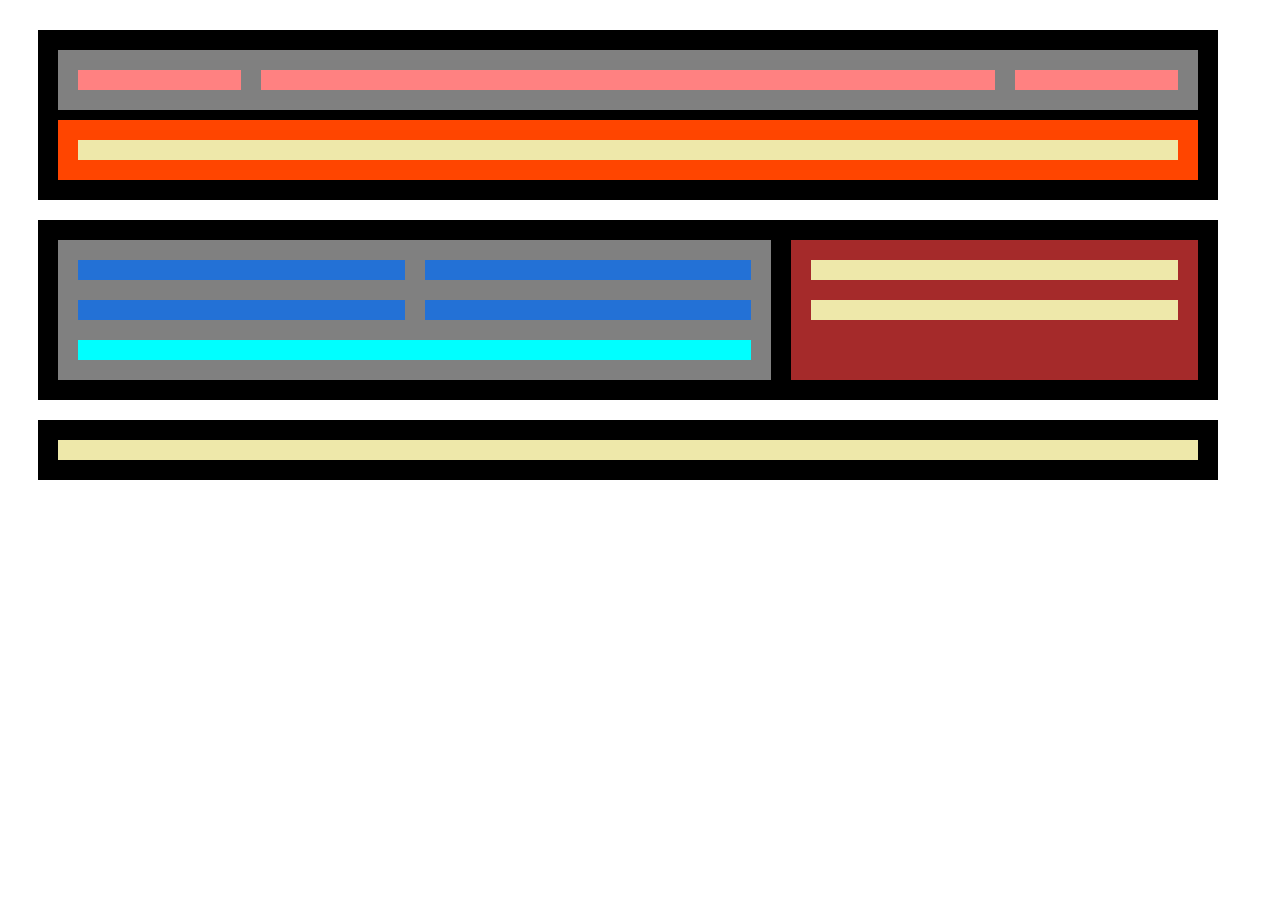
<file: T2_HTML/Nivell1/index.html>
<!DOCTYPE HTML>

<html>

<head>
	<meta http-equiv="Content-Type" content="text/html; charset=UTF-8" />
	<title>Exercici 1</title>
    <link rel="stylesheet" href="styles.css">
</head>

<body>
    <div class="container">
        <div class="black" id="black1">
            <div class="grey" id="grey1">
                <div id="rose1" class="rose">
                </div>
                <div id="rose2" class="rose">
                </div>
                <div id="rose3" class="rose">
                </div>
            </div>
            <div id="orange1"> 
                <div id="yellow1" class="yellow">
                </div>
            </div>
        </div>
        <div class="black" id="black2">
            <div id="grey2" class="grey">
                <div class="invisible">
                    <div id="blue1" class="blue">
                    </div>
                    <div id="blue2" class="blue">
                    </div>
                </div>
                <div class="invisible">
                    <div id="blue3" class="blue">
                    </div>
                    <div id="blue4" class="blue">
                    </div>
                </div>
                <div id="lightblue1">
                </div>
            </div>
            <div id="red1">
                <div id="yellow2" class="yellow">
                </div>
                <div id="yellow3" class="yellow">
                </div>
            </div>
        </div>
        <div class="black" id="black3">
            <div id="yellow4" class="yellow">
            </div>
        </div>
    </div>
</body>

</html>
</file>
<file: T2_HTML/Nivell1/styles.css>
.container {
    display: flex;
    flex-direction: column;
    max-width: 1200px;
}


div {
    display: flex;
    margin: 10px;
    flex: auto;
    padding: 10px;
}

.black {
    background-color: black;
}

.grey {
    background-color: grey;
    flex: 3;
}

.rose {
    background-color: rgb(255, 129, 129);
}

.blue {
    background-color: rgb(35, 113, 214);
}

.yellow{
    background-color: palegoldenrod;
}

#black1 {
    flex-direction: column;
}



#grey1 {
    flex-direction: row;
    margin-bottom:5px;
}

#orange1 {
    background-color: orangered;
    margin-top: 5px;
}

#rose1 {
    flex:1;
}

#rose2 {
    flex:5;
}

#rose3 {
    flex:1;
}

#grey2 {
    flex-direction: column;
    flex: 2;
}

#lightblue1 {
    background-color: aqua;
}

#red1 {
    background-color: brown;
    flex-direction: column;
    justify-content: start;
}



.invisible {
    margin: 0px;
    padding: 0px;
}

#yellow2, #yellow3 {
    flex: initial;
}

/* Tablets */
@media only screen and (max-width: 1024px) {
    #black2 {
        background-color: yellow;
        flex-direction: column;
    }
}

/* Mobile */
@media only screen and (max-width: 600px) {
    #grey1, .invisible {
        flex-direction: column;
    }

    #black2 {
        background-color: yellow;
        flex-direction: column;
    }
}
</file>
